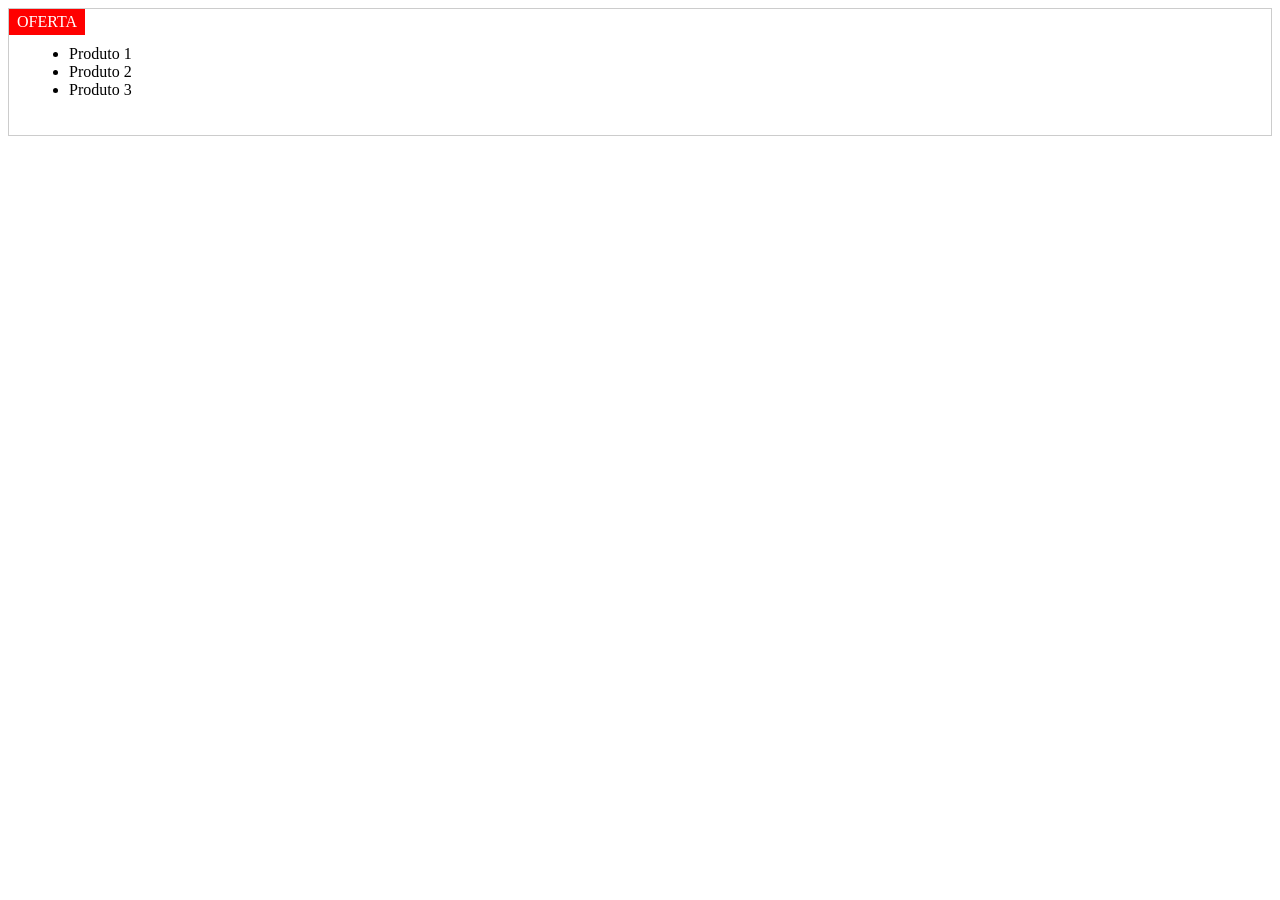
<file: LISTA01/exercícios práticos/parte_C/questao20/index.html>
<!DOCTYPE html>
<html>
    <head>
        <link rel="stylesheet" href="style.css">
    </head>
    <body>
        <div class="card">
  <span class="selo">OFERTA</span>
  <p><ul>
    <li>Produto 1</li>
    <li>Produto 2</li>
    <li>Produto 3</li>
  </ul></p>
</div>
    </body>
</html>
</file>
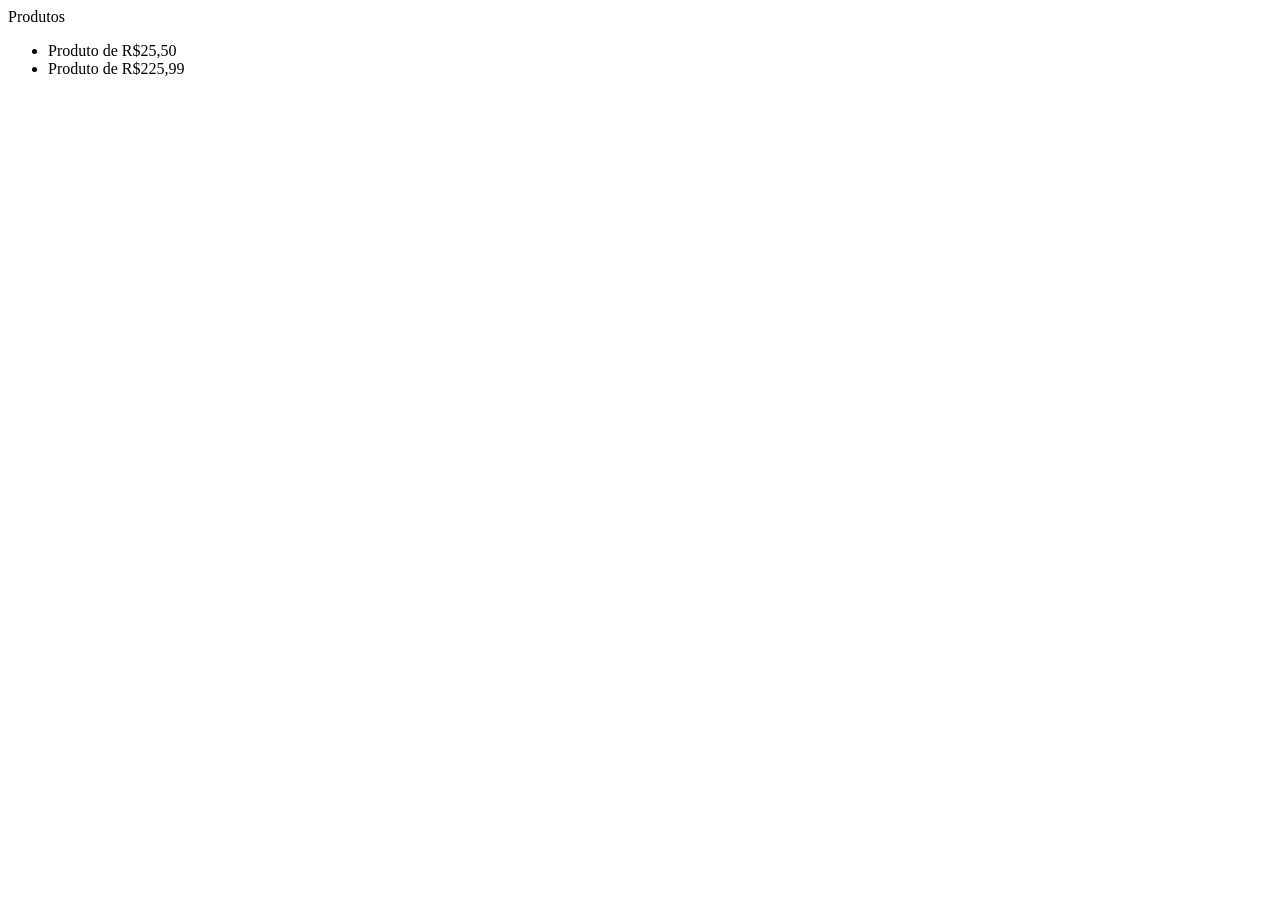
<file: LISTA01/exercícios práticos/parte_C/questao24/index.html>
<!DOCTYPE html>
<html>
    <head>
        <link rel="stylesheet" href="C:\Users\Humberto\Desktop\1g_l1_humberto_girardi\questao_24\style.css">
    </head>
    <body>
        <div class="dropdown">
  <span>Produtos</span>
  <ul class="submenu">
    <li>Produto de R$25,50</li>
    <li>Produto de R$225,99</li>
  </ul>
</div>
    </body>
</html>
</file>
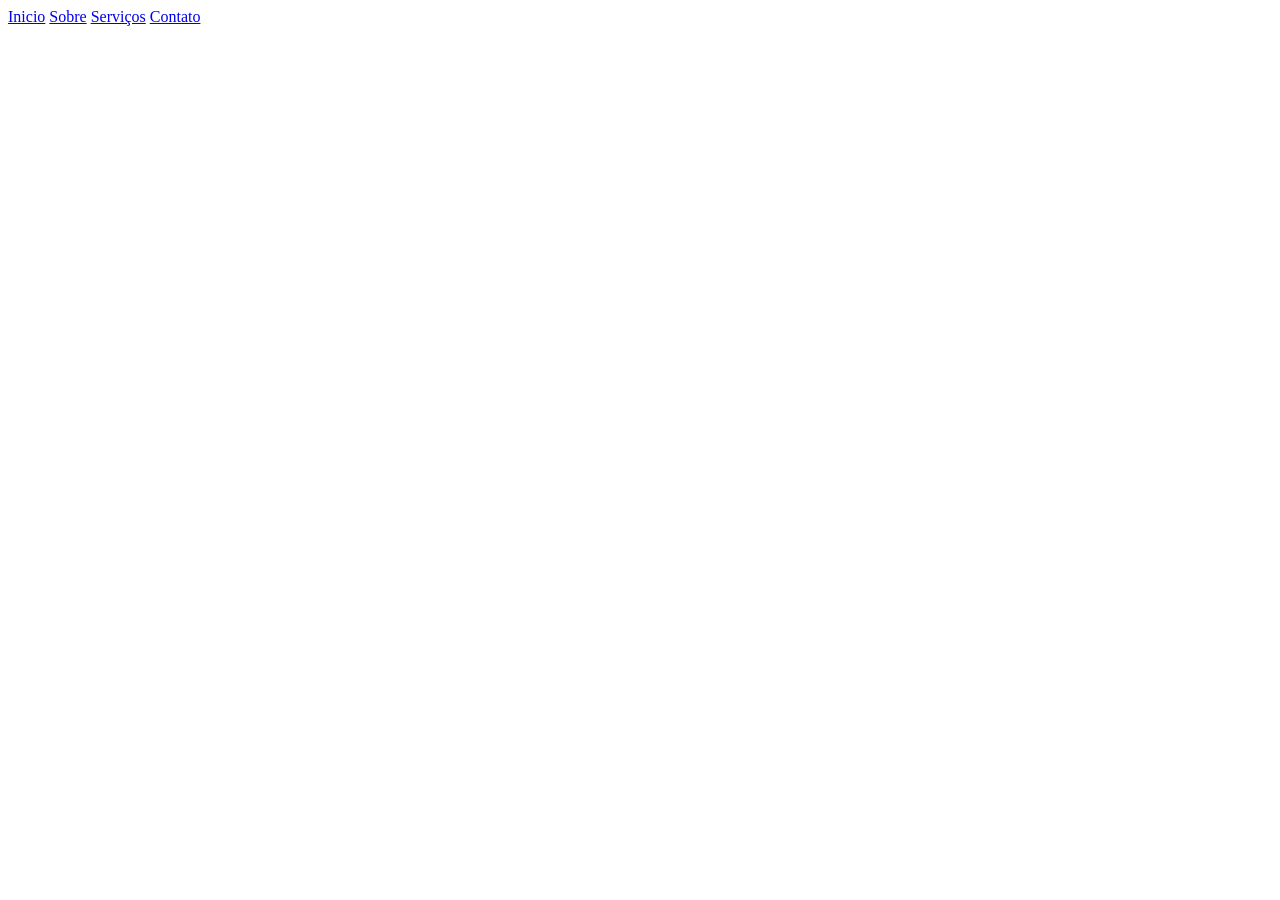
<file: LISTA02/exercícios práticos/parte_c/17/contato.html>
<!DOCTYPE html>
<html lang="en">
<head>
    <meta charset="UTF-8">
    <meta name="viewport" content="width=device-width, initial-scale=1.0">
    <title>atvidade17</title>
</head>
<body>
    <a href="inicio.html">Inicio</a>
    <a href="sobre.html">Sobre</a>
    <a href="serviços.html">Serviços</a>
    <a href="contato.html">Contato</a>
</body>
</html>
</file>
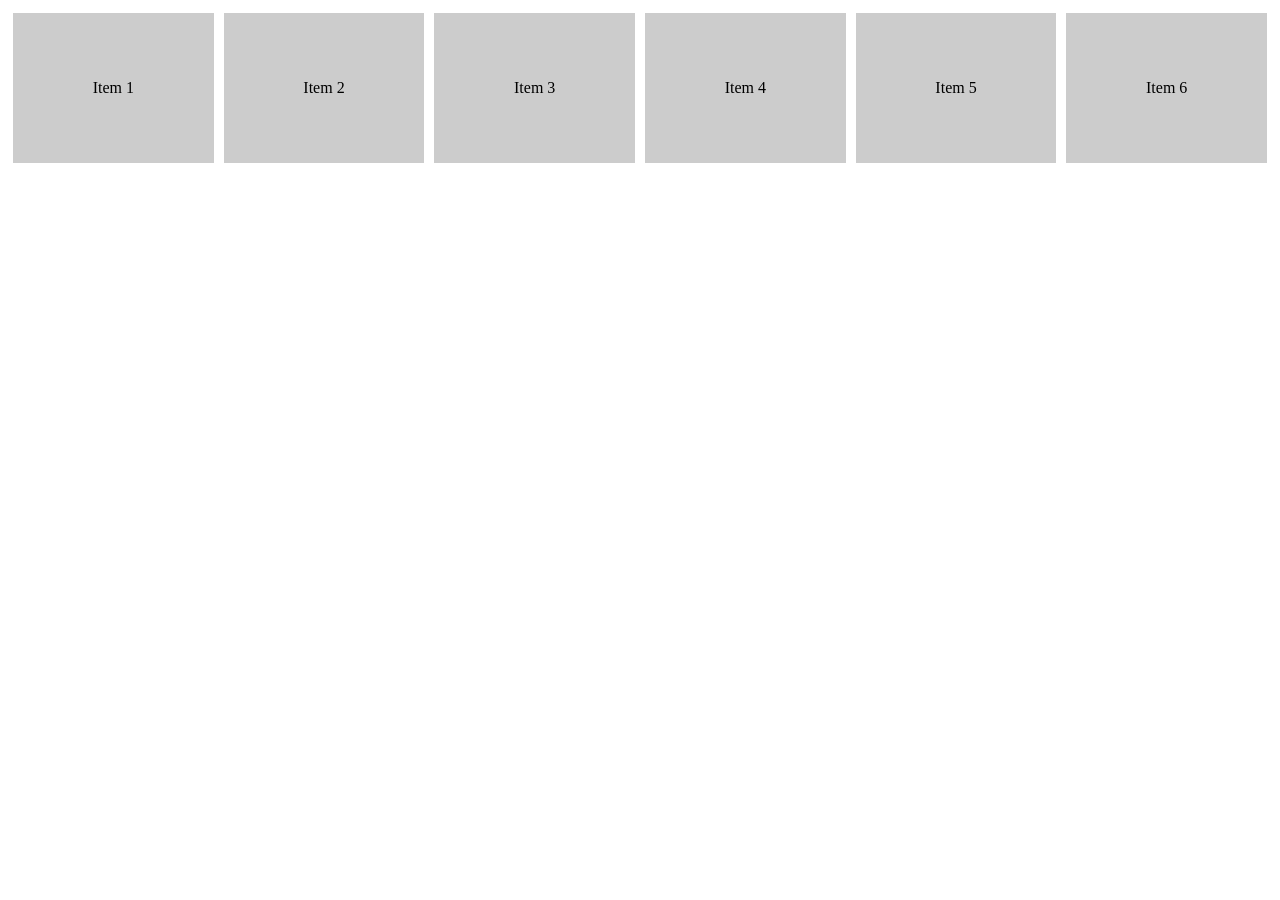
<file: LISTA02/exercícios práticos/parte_c/19/itens.html>
<!DOCTYPE html>
<html lang="pt-BR">
<head>
    <meta charset="UTF-8">
    <title>Questão 19</title>
    <link rel="stylesheet" href="style.css">
</head>
<body>

    <div class="galeria">
        <div class="item">Item 1</div>
        <div class="item">Item 2</div>
        <div class="item">Item 3</div>
        <div class="item">Item 4</div>
        <div class="item">Item 5</div>
        <div class="item">Item 6</div>
    </div>

</body>
</html>
</file>
<file: LISTA01/exercícios práticos/parte_C/questao20/style.css>
.card {
  position: relative;
  border: 1px solid #ccc;
  padding: 20px;
}

.selo {
  position: absolute;
  top: 0;
  left: 0;
  background-color: red;
  color: white;
  padding: 4px 8px;
}
</file>
<file: LISTA02/exercícios práticos/parte_c/19/style.css>
.galeria {
    display: flex;
    flex-wrap: wrap;
}

.item {
    flex: 1 1 150px;
    height: 150px;
    margin: 5px;
    background-color: #ccc;
    display: flex;
    justify-content: center;
    align-items: center;
}
</file>
